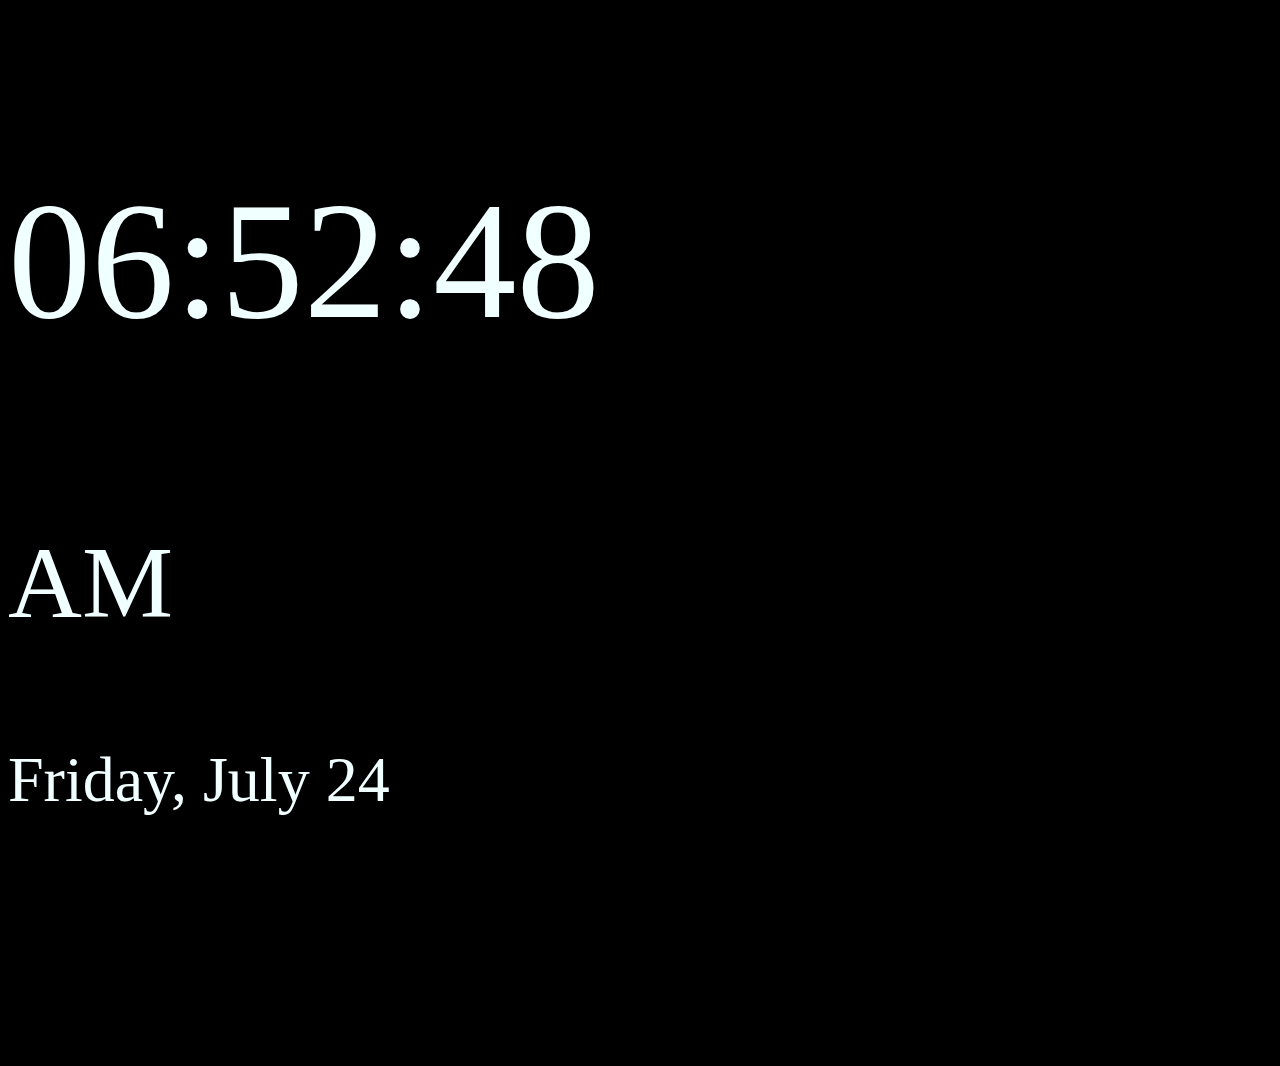
<file: wwwroot/index.html>
<!doctype html>
<html lang="en">
    <head>
        <!-- Required meta tags -->
        <meta charset="utf-8">
        <meta name="viewport" content="width=device-width, initial-scale=1">

        <!-- Import jQuery -->
        <script src="https://code.jquery.com/jquery-3.5.1.min.js" integrity="sha256-9/aliU8dGd2tb6OSsuzixeV4y/faTqgFtohetphbbj0=" crossorigin="anonymous"></script>

        <script src="js/site.js" type="text/javascript"></script>

        <!-- Bootstrap CSS -->
        <link href="https://cdn.jsdelivr.net/npm/bootstrap@5.0.0-beta1/dist/css/bootstrap.min.css" rel="stylesheet" integrity="sha384-giJF6kkoqNQ00vy+HMDP7azOuL0xtbfIcaT9wjKHr8RbDVddVHyTfAAsrekwKmP1" crossorigin="anonymous">

        <link href="css/site.css" rel="stylesheet" type="text/css">

        <title>Simple Tab</title>
    </head>
    <body>
        <div class="d-flex align-items-center justify-content-center" style="height: 100%">
            <div class="container-fluid">
                <div class="row">
                    <div class="col-2"></div>
                    <div class="col-8 rounded-3 translucentblack">
                        <div class="row">
                            <div class="col-9">
                                <p id="time" class="text-center adjust-to-vw-lg"></p>
                            </div>
                            <div class="col-3">
                                <div class="d-flex align-items-center justify-content-center" style="height: 100%">
                                    <!-- <p class="text-center adjust-to-vw-md">PM</p> -->
                                    <p id="period" class="adjust-to-vw-md"></p>
                                </div>
                            </div>
                        </div>
                        <div class="row">
                            <div class="col-12">
                                <p id="date" class="text-center adjust-to-vw-sm"></p>
                            </div>
                        </div>
                    </div>
                    <div class="col-2"></div>
                </div>
            </div>
        </div>
            <!-- <div class="position-absolute top-50 start-50 translate-middle">
            </div> -->



        <!-- Optional JavaScript; choose one of the two! -->

        <!-- Option 1: Bootstrap Bundle with Popper -->
        <script src="https://cdn.jsdelivr.net/npm/bootstrap@5.0.0-beta1/dist/js/bootstrap.bundle.min.js" integrity="sha384-ygbV9kiqUc6oa4msXn9868pTtWMgiQaeYH7/t7LECLbyPA2x65Kgf80OJFdroafW" crossorigin="anonymous"></script>

        <!-- Option 2: Separate Popper and Bootstrap JS -->
        <!--
        <script src="https://cdn.jsdelivr.net/npm/@popperjs/core@2.5.4/dist/umd/popper.min.js" integrity="sha384-q2kxQ16AaE6UbzuKqyBE9/u/KzioAlnx2maXQHiDX9d4/zp8Ok3f+M7DPm+Ib6IU" crossorigin="anonymous"></script>
        <script src="https://cdn.jsdelivr.net/npm/bootstrap@5.0.0-beta1/dist/js/bootstrap.min.js" integrity="sha384-pQQkAEnwaBkjpqZ8RU1fF1AKtTcHJwFl3pblpTlHXybJjHpMYo79HY3hIi4NKxyj" crossorigin="anonymous"></script>
        -->
    </body>
</html>
</file>
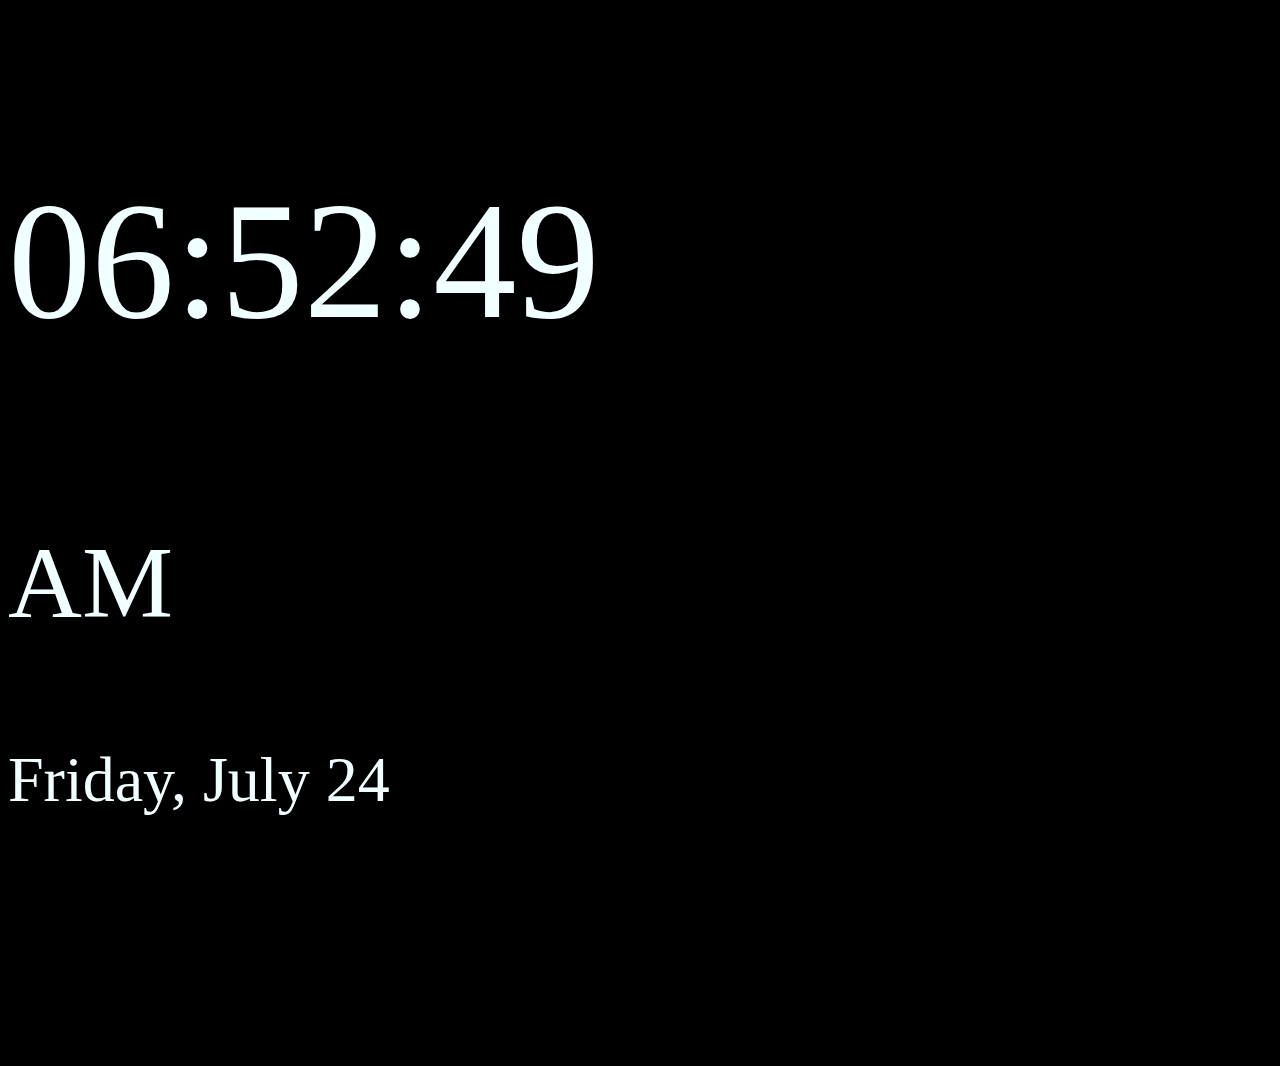
<file: wwwroot/home.html>
<!doctype html>
<html lang="en">
    <head>
        <!-- Required meta tags -->
        <meta charset="utf-8">
        <meta name="viewport" content="width=device-width, initial-scale=1">

        <!-- Import jQuery -->
        <script src="https://code.jquery.com/jquery-3.5.1.min.js" integrity="sha256-9/aliU8dGd2tb6OSsuzixeV4y/faTqgFtohetphbbj0=" crossorigin="anonymous"></script>

        <script src="js/site.js" type="text/javascript"></script>

        <!-- Bootstrap CSS -->
        <link href="https://cdn.jsdelivr.net/npm/bootstrap@5.0.0-beta1/dist/css/bootstrap.min.css" rel="stylesheet" integrity="sha384-giJF6kkoqNQ00vy+HMDP7azOuL0xtbfIcaT9wjKHr8RbDVddVHyTfAAsrekwKmP1" crossorigin="anonymous">

        <link href="css/site.css" rel="stylesheet" type="text/css">

        <title>Simple Tab</title>
    </head>
    <body>
        <div class="d-flex align-items-center justify-content-center" style="height: 100%">
            <div class="container-fluid">
                <div class="row">
                    <div class="col-2"></div>
                    <div class="col-6">
                        <p id="time" class="text-center adjust-to-vw-lg"></p>
                    </div>
                    <div class="col-2">
                        <div class="d-flex align-items-center justify-content-center" style="height: 100%">
                            <!-- <p class="text-center adjust-to-vw-md">PM</p> -->
                            <p id="period" class="adjust-to-vw-md"></p>
                        </div>
                    </div>
                    <div class="col-2"></div>
                </div>
                <div class="row">
                    <div class="col-2"></div>
                    <div class="col-8">
                        <p id="date" class="text-center adjust-to-vw-sm"></p>
                    </div>
                    <div class="col-2"></div>
                </div>
            </div>
        </div>
            <!-- <div class="position-absolute top-50 start-50 translate-middle">
            </div> -->



        <!-- Optional JavaScript; choose one of the two! -->

        <!-- Option 1: Bootstrap Bundle with Popper -->
        <script src="https://cdn.jsdelivr.net/npm/bootstrap@5.0.0-beta1/dist/js/bootstrap.bundle.min.js" integrity="sha384-ygbV9kiqUc6oa4msXn9868pTtWMgiQaeYH7/t7LECLbyPA2x65Kgf80OJFdroafW" crossorigin="anonymous"></script>

        <!-- Option 2: Separate Popper and Bootstrap JS -->
        <!--
        <script src="https://cdn.jsdelivr.net/npm/@popperjs/core@2.5.4/dist/umd/popper.min.js" integrity="sha384-q2kxQ16AaE6UbzuKqyBE9/u/KzioAlnx2maXQHiDX9d4/zp8Ok3f+M7DPm+Ib6IU" crossorigin="anonymous"></script>
        <script src="https://cdn.jsdelivr.net/npm/bootstrap@5.0.0-beta1/dist/js/bootstrap.min.js" integrity="sha384-pQQkAEnwaBkjpqZ8RU1fF1AKtTcHJwFl3pblpTlHXybJjHpMYo79HY3hIi4NKxyj" crossorigin="anonymous"></script>
        -->
    </body>
</html>
</file>
<file: wwwroot/css/site.css>
html, body {
    height: 100%;
    background-color: black;

    -webkit-background-size: cover;
    -moz-background-size: cover;
    -o-background-size: cover;
    background-size: cover;
}

/* Time */
.adjust-to-vw-lg {
    color: azure;
    font-size: 13vw;
}

/* Period */
.adjust-to-vw-md {
    color: azure;
    font-size: 8vw;
}

/* Date */
.adjust-to-vw-sm {
    color: azure;
    font-size: 5vw;
}

/* Parent container of the above classes */
.translucentblack {
    background-color: rgba(0, 0, 0, .5);
}
</file>
